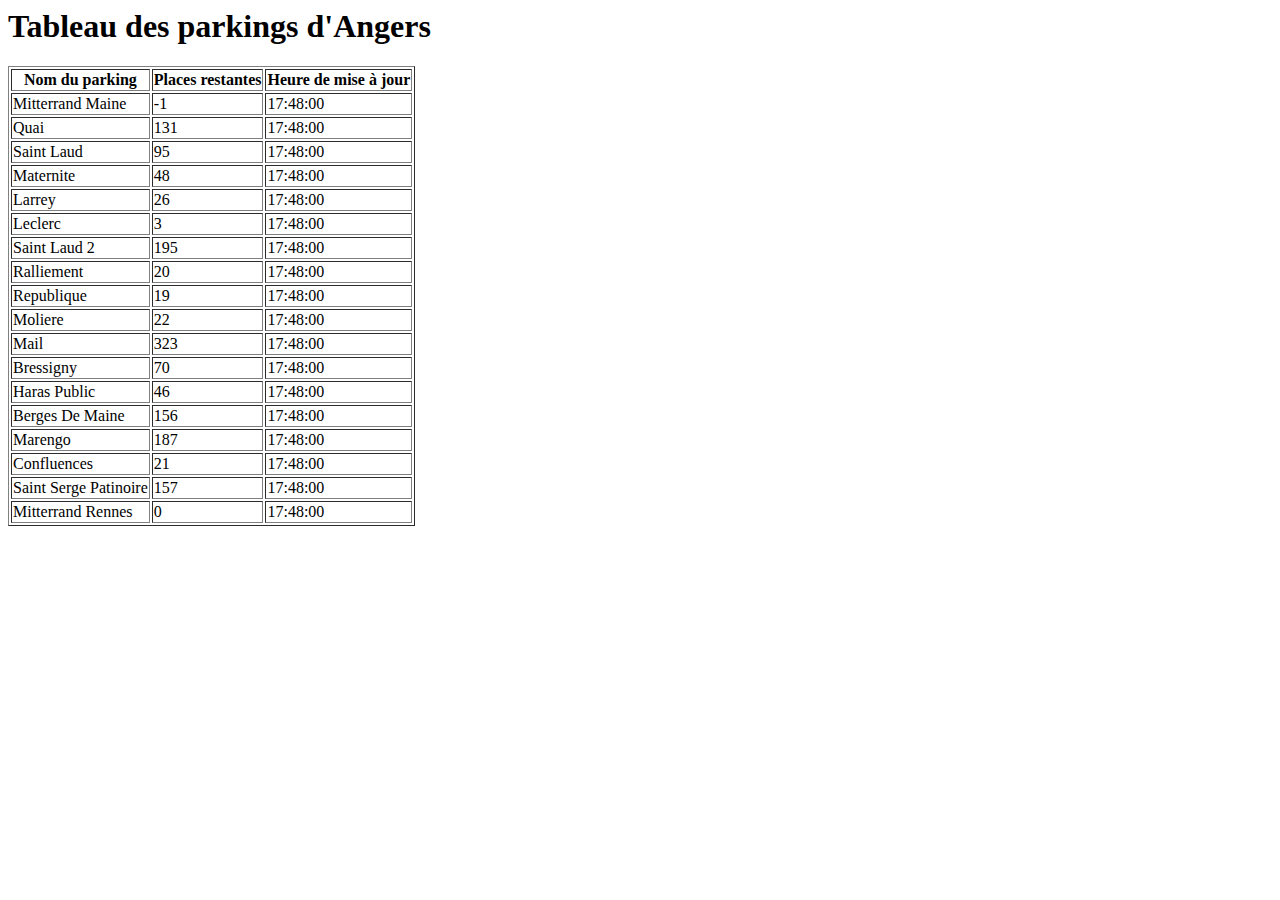
<file: tableau_parkings_angers.html>
<html>
    <head><title>Tableau des parkings d'Angers</title></head>
    <body>
        <h1>Tableau des parkings d'Angers</h1>
        <table border="1">
            <tr>
                <th>Nom du parking</th>
                <th>Places restantes</th>
                <th>Heure de mise à jour</th>
            </tr>
    
            <tr>
                <td>Mitterrand Maine</td>
                <td>-1</td>
                <td>17:48:00</td>
            </tr>
        
            <tr>
                <td>Quai</td>
                <td>131</td>
                <td>17:48:00</td>
            </tr>
        
            <tr>
                <td>Saint Laud</td>
                <td>95</td>
                <td>17:48:00</td>
            </tr>
        
            <tr>
                <td>Maternite</td>
                <td>48</td>
                <td>17:48:00</td>
            </tr>
        
            <tr>
                <td>Larrey</td>
                <td>26</td>
                <td>17:48:00</td>
            </tr>
        
            <tr>
                <td>Leclerc</td>
                <td>3</td>
                <td>17:48:00</td>
            </tr>
        
            <tr>
                <td>Saint Laud 2</td>
                <td>195</td>
                <td>17:48:00</td>
            </tr>
        
            <tr>
                <td>Ralliement</td>
                <td>20</td>
                <td>17:48:00</td>
            </tr>
        
            <tr>
                <td>Republique</td>
                <td>19</td>
                <td>17:48:00</td>
            </tr>
        
            <tr>
                <td>Moliere</td>
                <td>22</td>
                <td>17:48:00</td>
            </tr>
        
            <tr>
                <td>Mail</td>
                <td>323</td>
                <td>17:48:00</td>
            </tr>
        
            <tr>
                <td>Bressigny</td>
                <td>70</td>
                <td>17:48:00</td>
            </tr>
        
            <tr>
                <td>Haras Public</td>
                <td>46</td>
                <td>17:48:00</td>
            </tr>
        
            <tr>
                <td>Berges De Maine</td>
                <td>156</td>
                <td>17:48:00</td>
            </tr>
        
            <tr>
                <td>Marengo</td>
                <td>187</td>
                <td>17:48:00</td>
            </tr>
        
            <tr>
                <td>Confluences</td>
                <td>21</td>
                <td>17:48:00</td>
            </tr>
        
            <tr>
                <td>Saint Serge Patinoire</td>
                <td>157</td>
                <td>17:48:00</td>
            </tr>
        
            <tr>
                <td>Mitterrand Rennes</td>
                <td>0</td>
                <td>17:48:00</td>
            </tr>
        
        </table>
    </body>
    </html>
</file>
